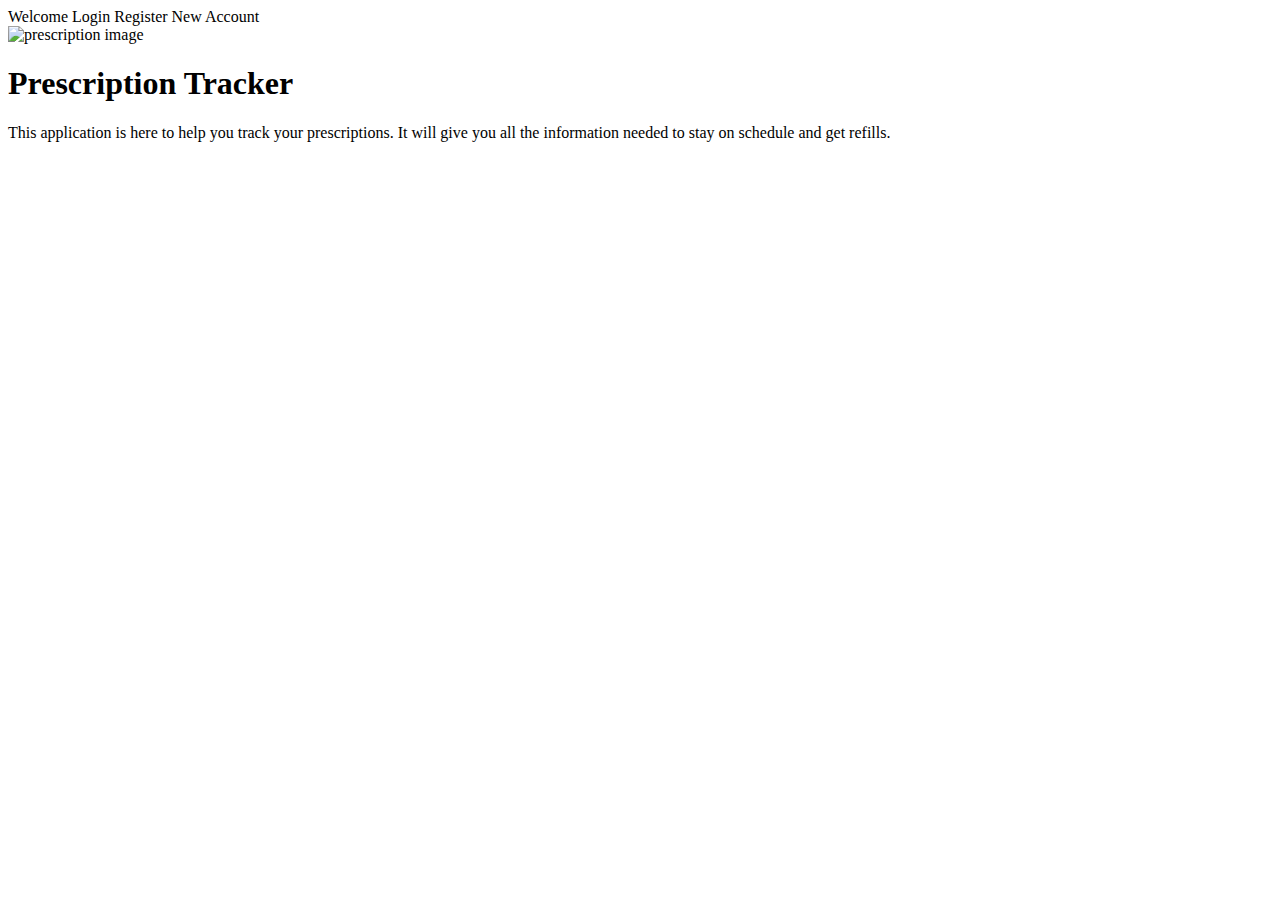
<file: prescriptionmgmt/target/classes/templates/index.html>
<!DOCTYPE html>
<html lang="en" xmlns:th="http://www.thymeleaf.org">
<head>
	<meta charset="utf-8">
	<meta name="viewport" content="width=device-width, initial-scale=1">
	<link rel="stylesheet" href="https://fonts.googleapis.com/css?family=Poppins">
    <link href="https://cdn.jsdelivr.net/npm/bootstrap@5.0.2/dist/css/bootstrap.min.css" rel="stylesheet"
          integrity="sha384-EVSTQN3/azprG1Anm3QDgpJLIm9Nao0Yz1ztcQTwFspd3yD65VohhpuuCOmLASjC" crossorigin="anonymous">
	<title>Welcome</title>
	<link rel="stylesheet" type="text/css" th:href="@{/styles/style.css}" />
</head>
<body id="index-body">
	<header class="container-fluid">
		<div class="row">
			<nav class="navbar navbar-expand-lg navbar-light bg-light">
				<div class="navbar-nav">
					<a class="nav-item nav-link active" th:href="@{/index}">Welcome</a>
					<a class="nav-item nav-link" th:href="@{/login}">Login</a> 
					<a class="nav-item nav-link" th:href="@{/register}">Register New Account</a> 		
				</div>
			</nav>
		</div>
	</header>
	<section id="index">
		<div class="container-fluid">
			<div class="row align-items-center justify-content-center" id="index-main">
				<div class="col-3">
					<img class="index" th:src="@{/images/index.jpg}" alt="prescription image">
				</div>
				<div class="col-6">
					<h1>
						<span>Prescription Tracker</span>
					</h1>
					<p> This application is here to help you track your
						prescriptions. It will give you all the
						information needed to stay on schedule and get refills.</p>
				</div>
			</div>
		</div>
	</section>
</body>
</html>
</file>
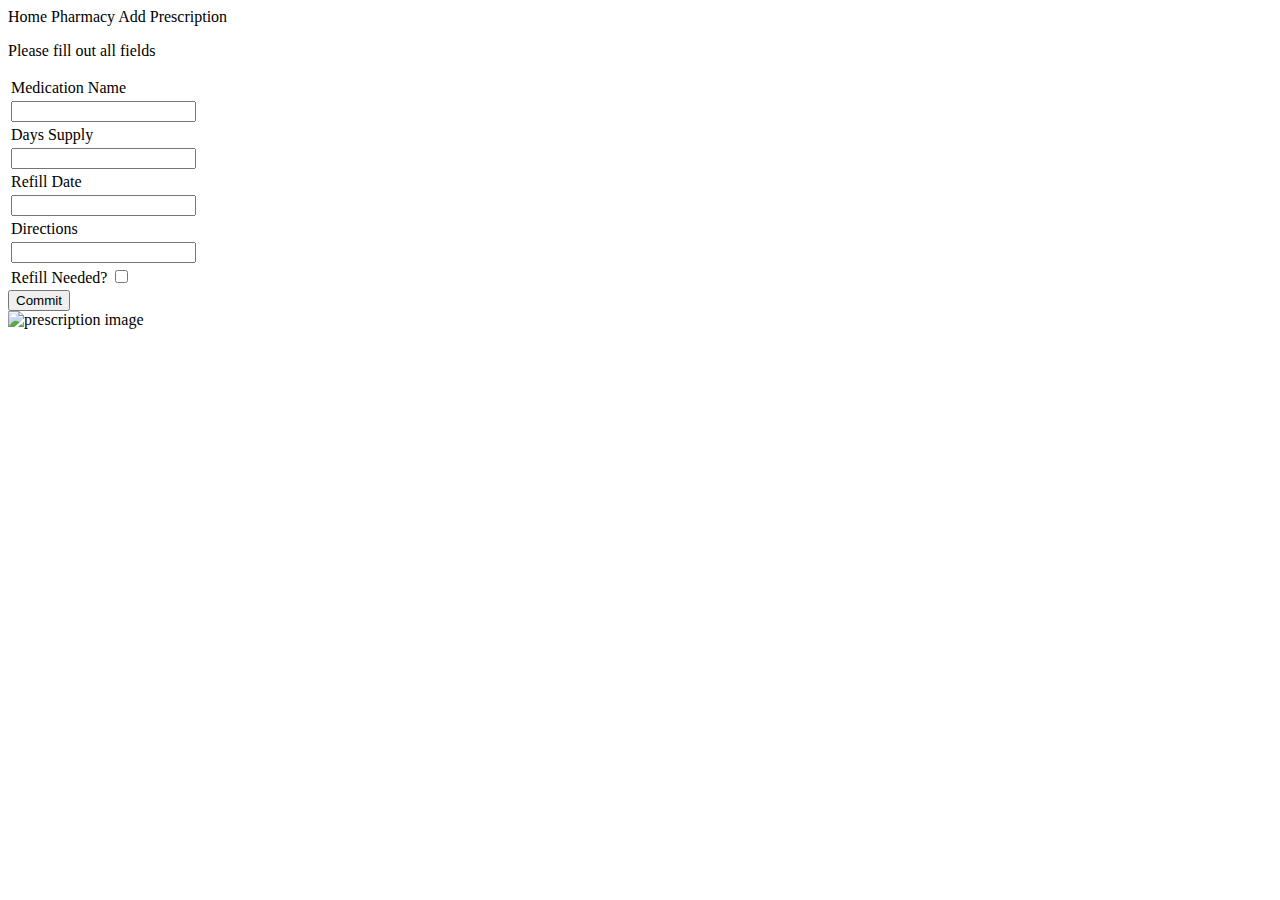
<file: prescriptionmgmt/target/classes/templates/addrx.html>
<!DOCTYPE html>

<html lang="en" xmlns:th="http://www.thymeleaf.org">
<head>
<meta charset="UTF-8">
<meta name="viewport" content="width=device-width, initial-scale=1">
<link rel="stylesheet"
	href="https://fonts.googleapis.com/css?family=Poppins">
<link
	href="https://cdn.jsdelivr.net/npm/bootstrap@5.0.2/dist/css/bootstrap.min.css"
	rel="stylesheet"
	integrity="sha384-EVSTQN3/azprG1Anm3QDgpJLIm9Nao0Yz1ztcQTwFspd3yD65VohhpuuCOmLASjC"
	crossorigin="anonymous">
<title>Manage Rx</title>
<link rel="stylesheet" type="text/css" th:href="@{/styles/style.css}" />
</head>
<body>
	<header class="container-fluid">
		<div class="row">
			<nav class="navbar navbar-expand-lg navbar-light bg-light">
				<div class="navbar-nav">
					<a class="nav-item nav-link" th:href="@{/home}">Home</a> 
					<a class="nav-item nav-link" th:href="@{/pharmacy}">Pharmacy</a> 
					<a class="nav-item nav-link active"	th:href="@{/addrx}">Add Prescription</a>
				</div>
			</nav>
		</div>
	</header>


<div class="row justify-content-md-center">

		<div class="col">
		<p class="error" th:if="${error}">Please fill out all fields</p>
		<form role="form" th:action="@{/addrx/save}" method="post" th:object="${medication}">
		<input type="hidden" th:field="*{id}">
		<table>
					<tr>
						<td><label for="medicationName">Medication Name</label> </td>
						</tr>
					<tr>
						<td><input name="medicationName" class="form-control" type="text" th:field="*{medicationName}" />
					</tr>
					<tr>
						<td><label for="daysSupply">Days Supply</label>	</td>
						</tr>
					<tr>
						<td> <input name="daysSupply" class="form-control" type="text" th:field="*{daysSupply}" /> </td>
					</tr>
					<tr>
						<td><label for="refillDate">Refill Date</label></td>
						</tr>
					<tr>
						<td><input class="form-control" type="text" name="refillDate" th:field="*{refillDate}" /> </td>
					</tr>
					<tr>
						<td><label for="directions">Directions</label></td>
						</tr>
					<tr>
						<td><input class="form-control" type="text" name="directions" th:field="*{directions}" /> </td>
					</tr>
					<tr>
						<td><label for="needsRefill">Refill Needed?</label>
						<input name="needsRefill" type="checkbox" th:field="*{needsRefill}" /> </td>
					</tr>
				</table> 
	 				<button class="btn btn-secondary" type="submit">Commit</button>
			</form>
		</div>
		<div class="col-4">
			<img class="addrx" th:src="@{/images/index.jpg}" alt="prescription image">
		</div>
	</div>
</body>
</html>
</file>
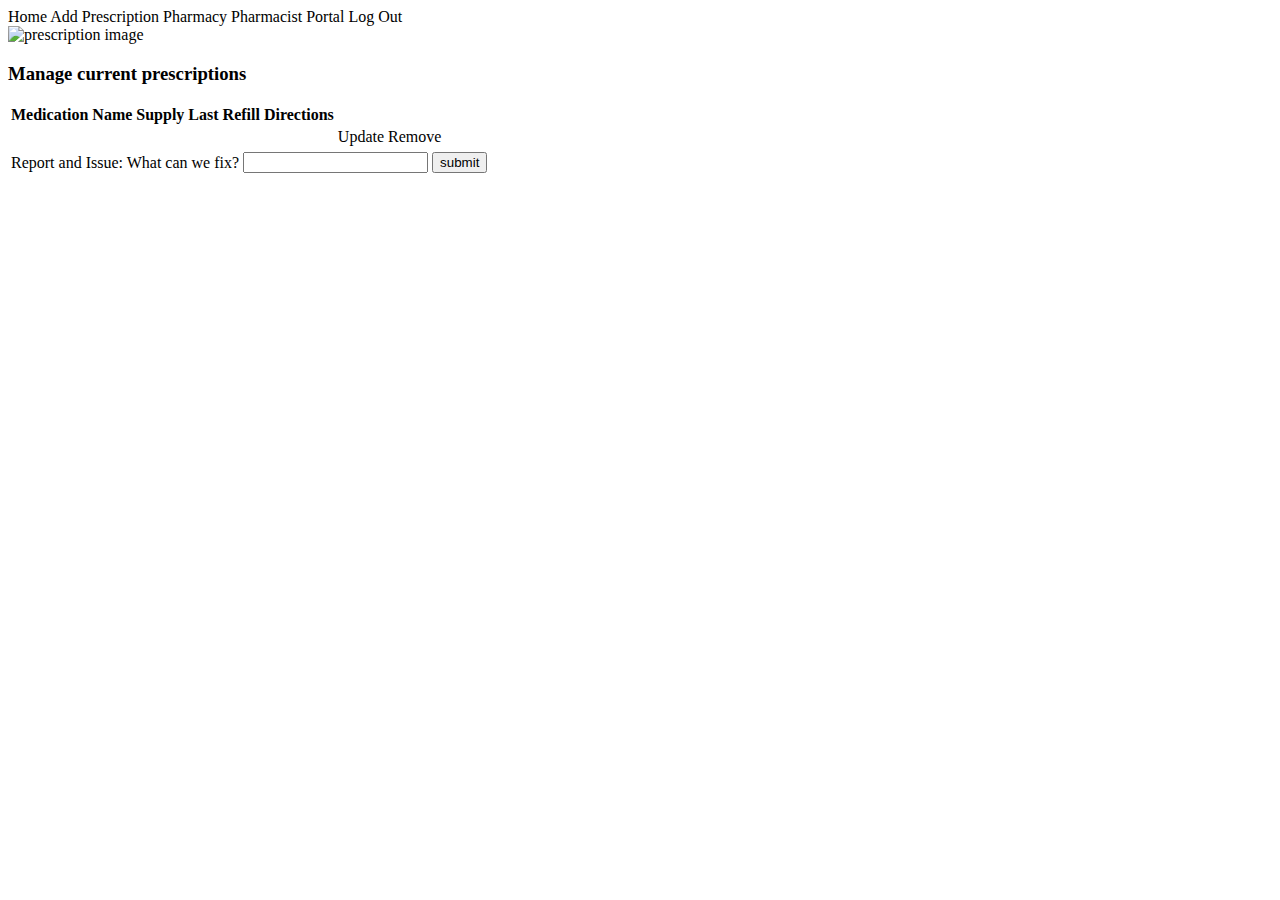
<file: prescriptionmgmt/target/classes/templates/home.html>
<!DOCTYPE html>
<html lang="en" xmlns:th="http://www.thymeleaf.org">
<head>
<meta charset="UTF-8">
<meta name="viewport" content="width=device-width, initial-scale=1">
<link rel="stylesheet"
	href="https://fonts.googleapis.com/css?family=Poppins">
<link
	href="https://cdn.jsdelivr.net/npm/bootstrap@5.0.2/dist/css/bootstrap.min.css"
	rel="stylesheet"
	integrity="sha384-EVSTQN3/azprG1Anm3QDgpJLIm9Nao0Yz1ztcQTwFspd3yD65VohhpuuCOmLASjC"
	crossorigin="anonymous">
<link rel="stylesheet" type="text/css" th:href="@{/styles/style.css}" />
<title>Rx Mgmt Home</title>
</head>
<body>
	<header id="header-home" class="container-fluid">
		<div class="row">
			<nav class="navbar navbar-expand-lg navbar-light bg-light">
				<div class="navbar-nav">
					<a class="nav-item nav-link active" th:href="@{/home}">Home</a> 
					<a class="nav-item nav-link" th:href="@{/addrx}">Add Prescription</a>
					<a class="nav-item nav-link" th:href="@{/pharmacy}">Pharmacy</a>
					<a class="nav-item nav-link" th:href="@{/viewissues}">Pharmacist Portal</a>
					<a class="nav-item nav-link" th:href="@{/logout}">Log Out</a>
				</div>
			</nav>
		</div>
	</header>
<div class="div w-100 p1">
	<div class="col">
	<img class="home" th:src="@{/images/yellowbg.jpg}" alt="prescription image">
	</div>
</div>

<div class="row"><h3>Manage current prescriptions</h3></div>
<div class="col-8"> 
<table class="table">
  <thead>
    <tr>
      <th scope="col">Medication Name</th>
      <th scope="col">Supply</th>
 	  <th scope="col">Last Refill</th>  
      <th scope="col">Directions</th>                                                	
    </tr>
  </thead>
  <tbody>
   <tr th:block th:each="medication: ${rxList}">
		<td th:text="${medication.medicationName}" />
		<td th:text="${medication.daysSupply}" />
	 	<td th:text="${medication.refillDate}" />    
		<td th:text="${medication.directions}" />
		<td>
		<a class="h6" th:href="@{'/addrx/update/' + ${medication.id}}"> Update </a>
		</td>
		<td>
		<a class="h6" th:href="@{'/home/delete/' + ${medication.id}}"> Remove </a>
		</td>
	</tr>
  </tbody>
</table>
<div class="row" >
<div class="col">
<div th:if="${message}" th:text="${message}" th:class="${'alert ' + alertClass}"/>
<form role="form" th:action="@{/issue/save}" method="post" th:object="${issue}">
	<input type="hidden" th:field="*{id}">
	<table> 
	<tr>
		<td>
		<label for="issueTxt">Report and Issue:    What can we fix?</label> </td>
		<td> 
		<input name="issueTxt" class="form-control" type="text" th:field="*{issueTxt}" /> </td>
		<td>
		<button class="btn btn-secondary" type="submit">submit</button> </td>
		</tr>
	</table>
</form> 
</div>
</div>
</div>

</body>
</html>
</file>
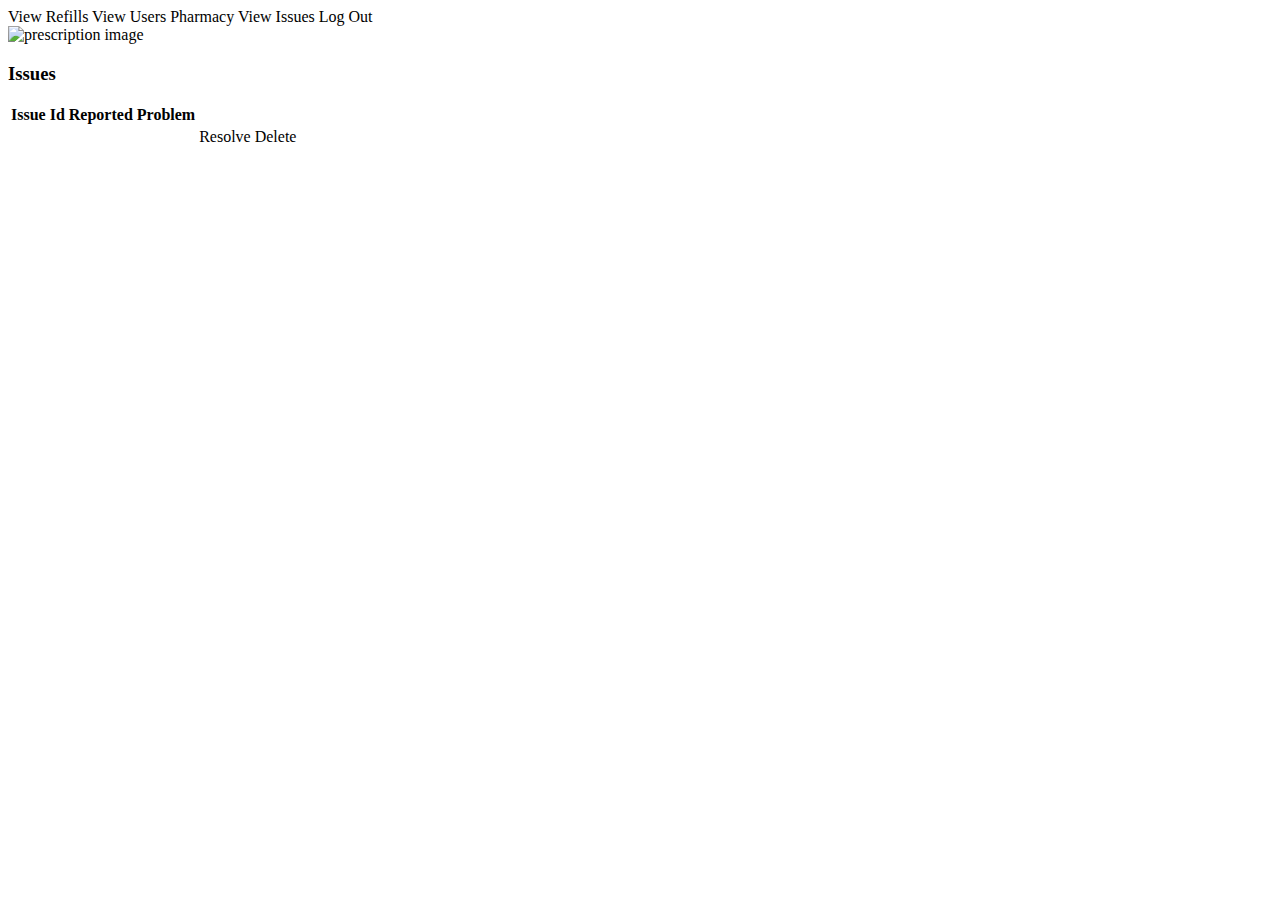
<file: prescriptionmgmt/target/classes/templates/issues.html>
<!DOCTYPE html>
<html lang="en" xmlns:th="http://www.thymeleaf.org">
<head>
<meta charset="UTF-8">
<meta name="viewport" content="width=device-width, initial-scale=1">
<link rel="stylesheet"
	href="https://fonts.googleapis.com/css?family=Poppins">
<link
	href="https://cdn.jsdelivr.net/npm/bootstrap@5.0.2/dist/css/bootstrap.min.css"
	rel="stylesheet"
	integrity="sha384-EVSTQN3/azprG1Anm3QDgpJLIm9Nao0Yz1ztcQTwFspd3yD65VohhpuuCOmLASjC"
	crossorigin="anonymous">
<title>Rx Mgmt Home</title>
<link rel="stylesheet" type="text/css" th:href="@{/styles/style.css}" />

</head>
<body>
	<header id="header-issues" class="container-fluid">
		<div class="row">
			<nav class="navbar navbar-expand-lg navbar-light bg-light">
				<div class="navbar-nav">
					<a class="nav-item nav-link" th:href="@{/refills}">View Refills</a> 
					<a class="nav-item nav-link" th:href="@{/users}">View Users</a>
					<a class="nav-item nav-link" th:href="@{/pharmacy}">Pharmacy</a>
					<a class="nav-item nav-link active" th:href="@{/viewissues}">View Issues</a>
					<a class="nav-item nav-link" th:href="@{/logout}">Log Out</a>
				</div>
			</nav>
		</div>
	</header>
<div class="div w-100 p1">
	<div class="col">
	<img class="issues" th:src="@{/images/yellowbg.jpg}" alt="prescription image">
	</div>
</div>

<div class="row"><h3>Issues</h3></div>
<div class="col-8"> 
<table class="table">
  <thead>
    <tr>
      <th scope="col">Issue Id</th>
      <th scope="col">Reported Problem</th>                                             	
    </tr>
  </thead>
  <tbody>
   <tr th:block th:each="issue: ${problems}">
		<td th:text="${issue.id}" />
		<td th:text="${issue.issueTxt}" />
		<td>
		<a class="h6" th:href="@{'/issues/update/' + ${issue.id}}"> Resolve </a>
		</td>
		<td>
		<a class="h6" th:href="@{'/issues/delete/' + ${issue.id}}"> Delete </a>
		</td>
	</tr>
  </tbody>
</table>

</div>

</body>
</html>
</file>
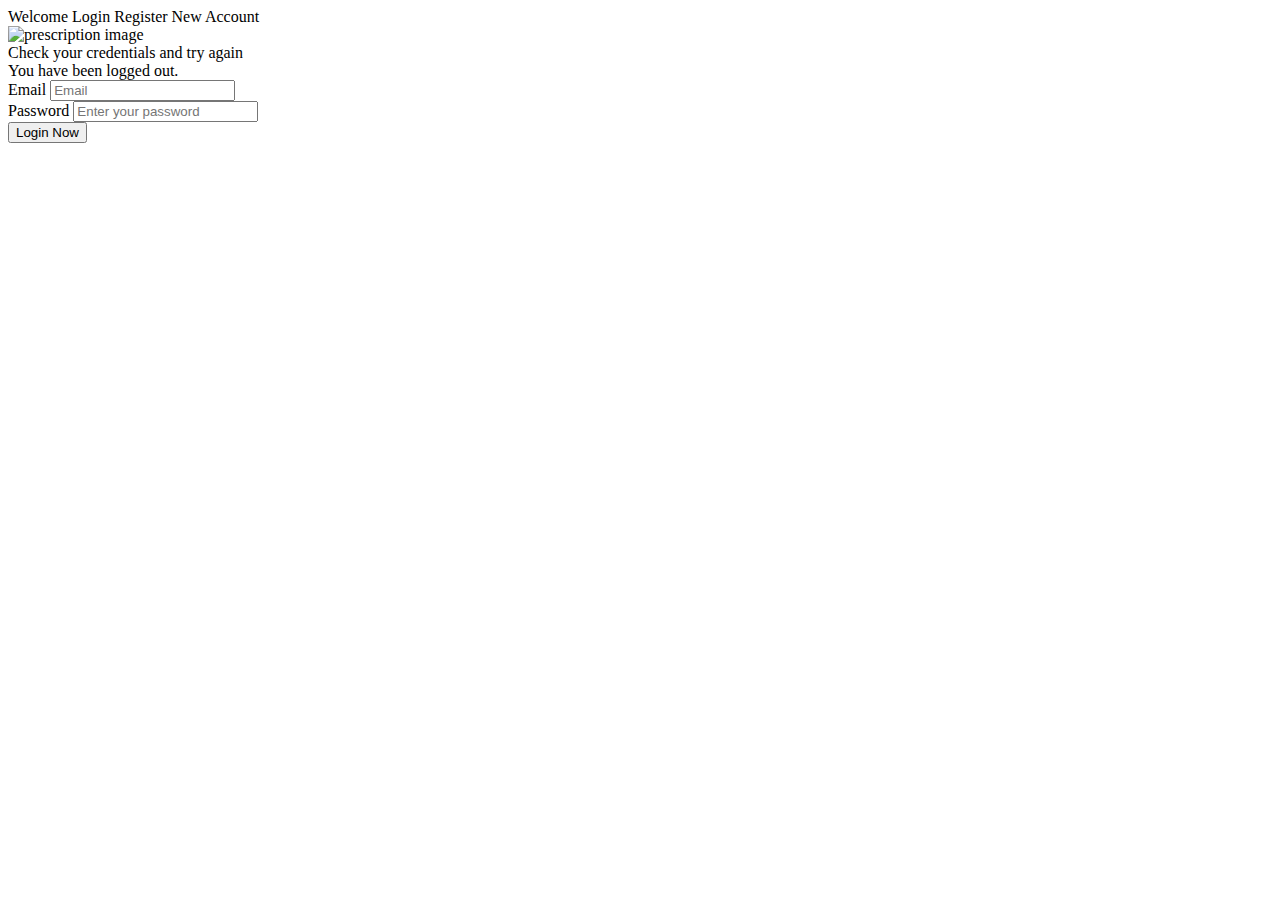
<file: prescriptionmgmt/target/classes/templates/login.html>
<!DOCTYPE html>
<html lang="en" xmlns:th="http://www.thymeleaf.org">
<head>
<meta charset="UTF-8">
<meta name="viewport" content="width=device-width, initial-scale=1">
	<link rel="stylesheet" href="https://fonts.googleapis.com/css?family=Poppins">
	<link
		href="https://cdn.jsdelivr.net/npm/bootstrap@5.0.2/dist/css/bootstrap.min.css"
		rel="stylesheet"
		integrity="sha384-EVSTQN3/azprG1Anm3QDgpJLIm9Nao0Yz1ztcQTwFspd3yD65VohhpuuCOmLASjC"
		crossorigin="anonymous">
<title>Register New Account</title>
<link rel="stylesheet" type="text/css" th:href="@{/styles/style.css}" />
</head>
<body>
	<header class="container-fluid">
		<div class="row">
			<nav class="navbar navbar-expand-lg navbar-light bg-light">
				<div class="navbar-nav">
					<a class="nav-item nav-link" th:href="@{/index}">Welcome</a> <a
						class="nav-item nav-link active" th:href="@{/login}">Login</a> <a
						class="nav-item nav-link" th:href="@{/register}">Register New Account</a>
				</div>
			</nav>
		</div>
	</header>
	<div class="container-fluid">
		<div class="row justify-content-center">
			<div class="col-12" id="login-main">
				<div class="row justify-content-center">
				<div class="col-3">
					<img class="login" th:src="@{/images/index.jpg}" alt="prescription image">
				</div>
					<div class="col-4" id="form">
							<div class="error" th:if="${error}">Check your credentials and try again</div>
							<div th:if="${logout}">You have been logged out.</div>
					<form method="post" role="form" th:action="@{/login}">
						<div class="form-group mb-3">
							<label class="form-label">Email</label> 
							<input
								class="form-control" id="email" 
								name="email" placeholder="Email" 
								type="email"/>
						</div>
						<div class="form-group mb-3">
							<label class="form-label">Password</label> 
							<input
								class="form-control" id="password" 
								name="password" placeholder="Enter your password" 
								type="password" />
						</div>
						<div class="form-group">
							<button class="btn btn-secondary" type="submit" >Login Now</button>
						</div>
					</form>
					</div>
				</div>
			</div>
		</div>
	</div>
</body>
</html>
</file>
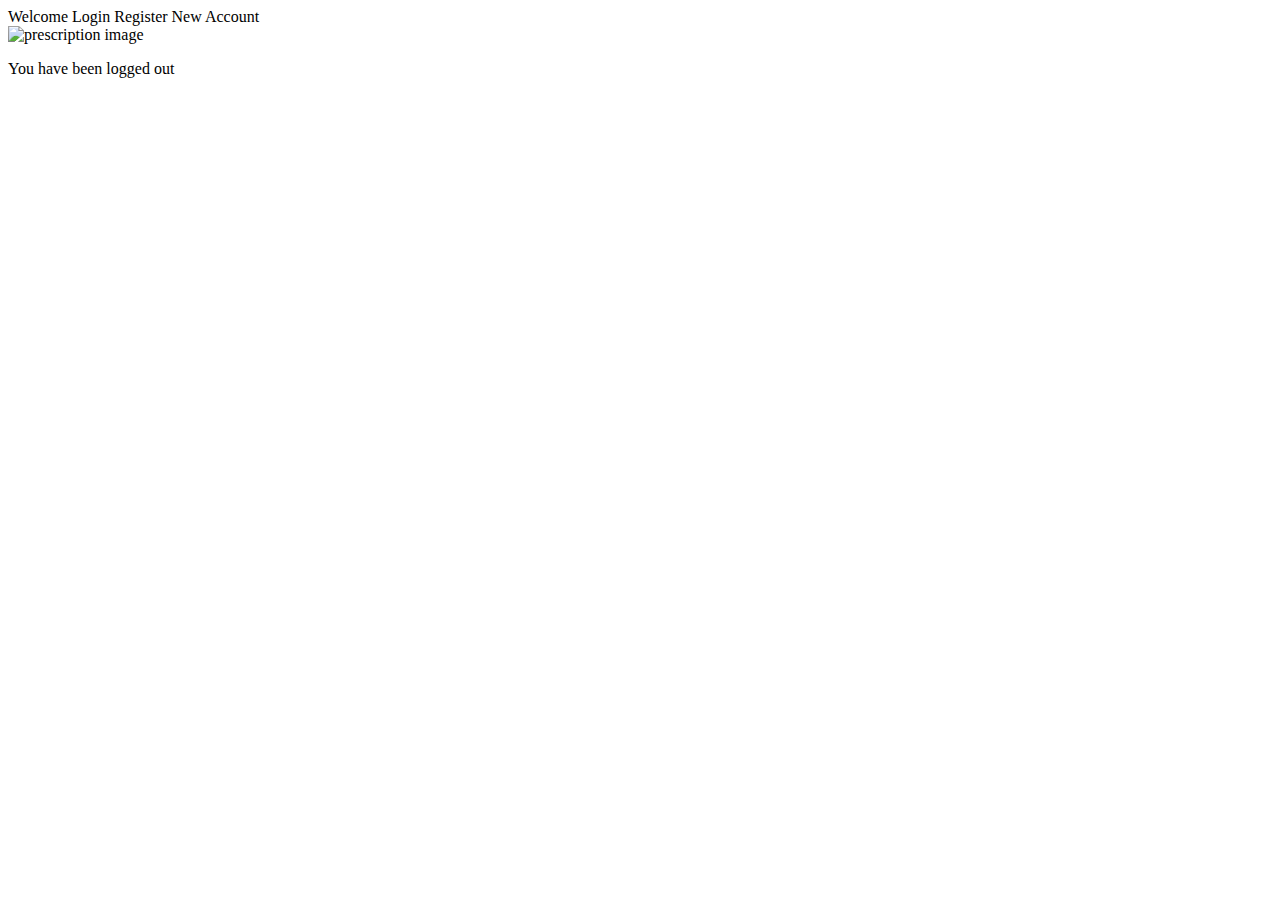
<file: prescriptionmgmt/target/classes/templates/logout.html>
<!DOCTYPE html>
<html lang="en" xmlns:th="http://www.thymeleaf.org">
<head>
	<meta charset="utf-8">
	<meta name="viewport" content="width=device-width, initial-scale=1">
	<link rel="stylesheet" href="https://fonts.googleapis.com/css?family=Poppins">
    <link href="https://cdn.jsdelivr.net/npm/bootstrap@5.0.2/dist/css/bootstrap.min.css" rel="stylesheet"
          integrity="sha384-EVSTQN3/azprG1Anm3QDgpJLIm9Nao0Yz1ztcQTwFspd3yD65VohhpuuCOmLASjC" crossorigin="anonymous">
    <link rel="stylesheet" type="text/css" th:href="@{/styles/style.css}" />
	<title>Logout</title>
</head>
<body>
	<header id="header-logout" class="container-fluid">
		<div class="row">
			<nav class="navbar navbar-expand-lg navbar-light bg-light">
				<div class="navbar-nav">
					<a class="nav-item nav-link" th:href="@{/index}">Welcome</a> <a
						class="nav-item nav-link" th:href="@{/login}">Login</a> <a
						class="nav-item nav-link" th:href="@{/register}">Register New Account</a>
				</div>
			</nav>
		</div>
	</header>
<div class="div w-100 p1">
	<div class="col">
	<img class="logout" th:src="@{/images/yellowbg.jpg}" alt="prescription image">
	</div>
</div>
<div class="row align-items-center"> 
	<div class="col">
	<p> You have been logged out <p>
	</div>
</div>
</body>
</html>
</file>
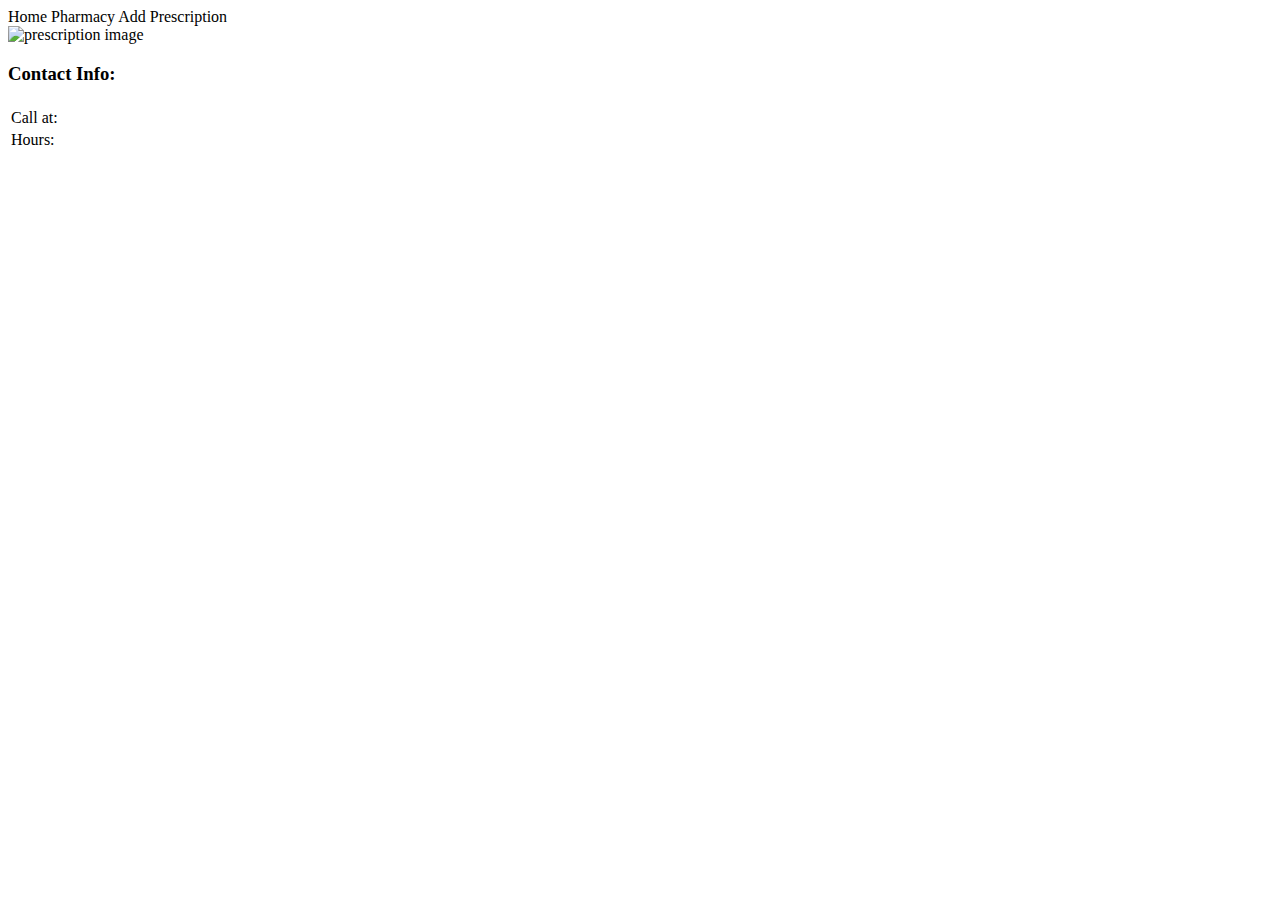
<file: prescriptionmgmt/target/classes/templates/pharmacy.html>
<!DOCTYPE html>
<html lang="en" xmlns:th="http://www.thymeleaf.org">
<head>
<meta charset="UTF-8">
<meta name="viewport" content="width=device-width, initial-scale=1">
<link rel="stylesheet"
	href="https://fonts.googleapis.com/css?family=Poppins">
<link
	href="https://cdn.jsdelivr.net/npm/bootstrap@5.0.2/dist/css/bootstrap.min.css"
	rel="stylesheet"
	integrity="sha384-EVSTQN3/azprG1Anm3QDgpJLIm9Nao0Yz1ztcQTwFspd3yD65VohhpuuCOmLASjC"
	crossorigin="anonymous">
<link rel="stylesheet" type="text/css" th:href="@{/styles/style.css}" />
<title>Pharmacy Info</title>
<style>

</style>
</head>
<body id="pharmacy-body">
	<header class="container-fluid">
		<div class="row">
			<nav class="navbar navbar-expand-lg navbar-light bg-light">
				<div class="navbar-nav">
					<a class="nav-item nav-link" th:href="@{/home}">Home</a> 
					<a class="nav-item nav-link active" th:href="@{/pharmacy}">Pharmacy</a> 
					<a class="nav-item nav-link" th:href="@{/addrx}">Add Prescription</a>
				</div>
			</nav>
		</div>
	</header>
	<section id="pharmacy">
		<div class="container-fluid">
			<div class="row align-items-center" id="pharmacy-main">
				<div class="col">
					<img class="pharmacy" th:src="@{/images/pinkbg.jpg}" alt="prescription image">
				</div>
				<div class="col">
					<h3>Contact Info:</h3>
					<h4 th:text="${pharmacyName}"></h4>					
					<table>
					<tr>
						<td> <span> Call at: </span></td> <td th:text="${pharmacyPhone}" /> 
					</tr>
					<tr>
						<td> <span> Hours: </span> </td> <td th:text="${pharmacyHours}" /> 
					</tr>
					<tr>
					</tr>
					</table>
				</div>
			</div>
		</div>
	</section>
</body>
</html>
</file>
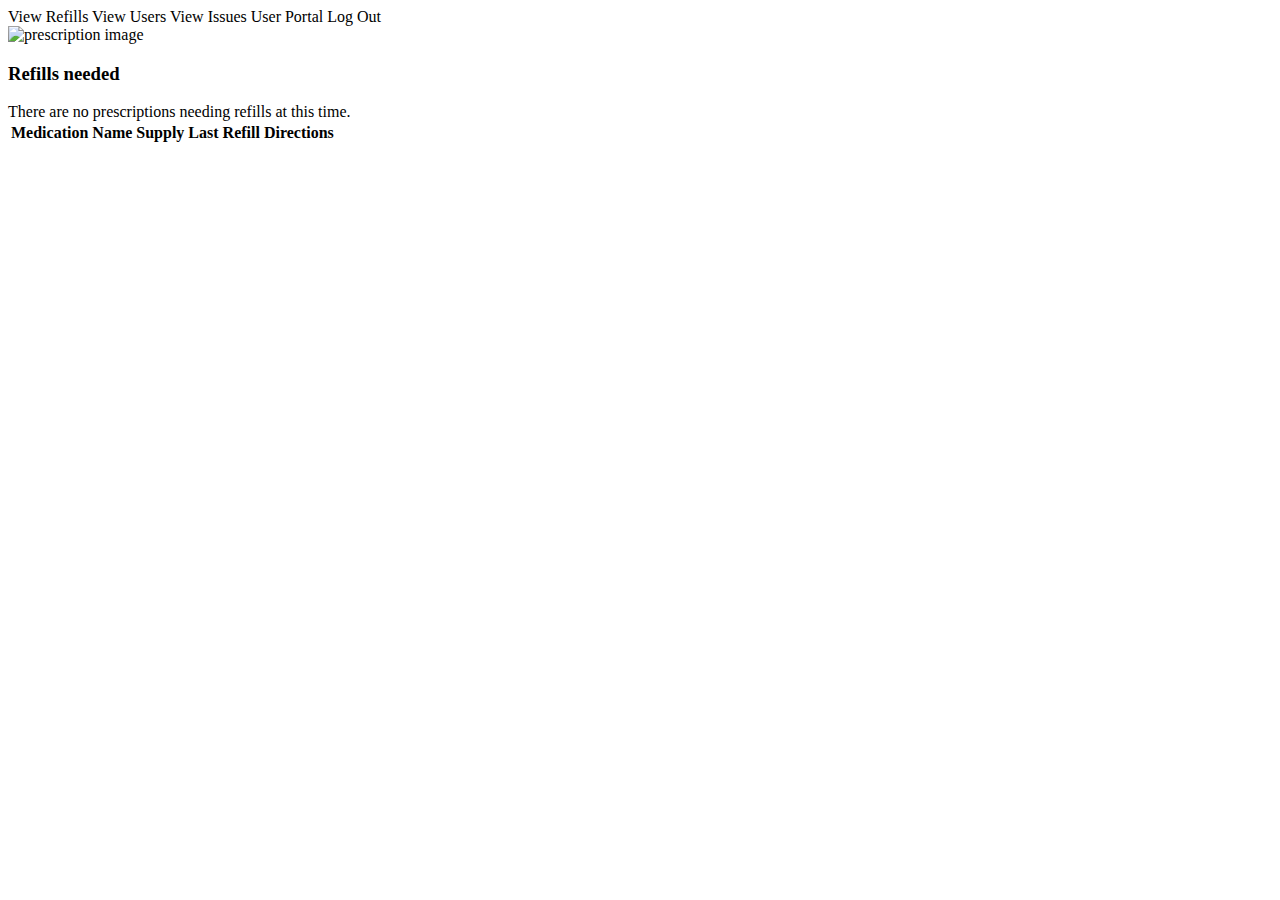
<file: prescriptionmgmt/target/classes/templates/refills.html>
<!DOCTYPE html>
<html lang="en" xmlns:th="http://www.thymeleaf.org">
<head>
<meta charset="UTF-8">
<meta name="viewport" content="width=device-width, initial-scale=1">
<link rel="stylesheet"
	href="https://fonts.googleapis.com/css?family=Poppins">
<link
	href="https://cdn.jsdelivr.net/npm/bootstrap@5.0.2/dist/css/bootstrap.min.css"
	rel="stylesheet"
	integrity="sha384-EVSTQN3/azprG1Anm3QDgpJLIm9Nao0Yz1ztcQTwFspd3yD65VohhpuuCOmLASjC"
	crossorigin="anonymous">
<link rel="stylesheet" type="text/css" th:href="@{/styles/style.css}" />
<title>Rx Mgmt Refills</title>
</head>
<body>
	<header id="header-home" class="container-fluid">
		<div class="row">
			<nav class="navbar navbar-expand-lg navbar-light bg-light">
				<div class="navbar-nav">
				
					<a class="nav-item nav-link active" th:href="@{/refills}">View Refills</a> 
					<a class="nav-item nav-link" th:href="@{/users}">View Users</a>
					<a class="nav-item nav-link" th:href="@{/viewissues}">View Issues</a>
					<a class="nav-item nav-link" th:href="@{/home}">User Portal</a>
					<a class="nav-item nav-link" th:href="@{/logout}">Log Out</a>
				</div>
			</nav>
		</div>
	</header>
<div class="div w-100 p1">
	<div class="col">
	<img class="home" th:src="@{/images/yellowbg.jpg}" alt="prescription image">
	</div>
</div>

<div class="row">
<h3>Refills needed</h3>
<div th:if="${norefills}"> There are no prescriptions needing refills at this time.</div></div>
<div class="col-8"> 

<table class="table">
  <thead>
    <tr>
      <th scope="col">Medication Name</th>
      <th scope="col">Supply</th>
 	  <th scope="col">Last Refill</th>  
      <th scope="col">Directions</th>                                                	
    </tr>
  </thead>
  <tbody>
   <tr th:block th:each="medication: ${refills}">
		<td th:text="${medication.medicationName}" />
		<td th:text="${medication.daysSupply}" />
	 	<td th:text="${medication.refillDate}" />    
		<td th:text="${medication.directions}" />
	</tr>
  </tbody>
</table>
</div>
</body>
</html>
</file>
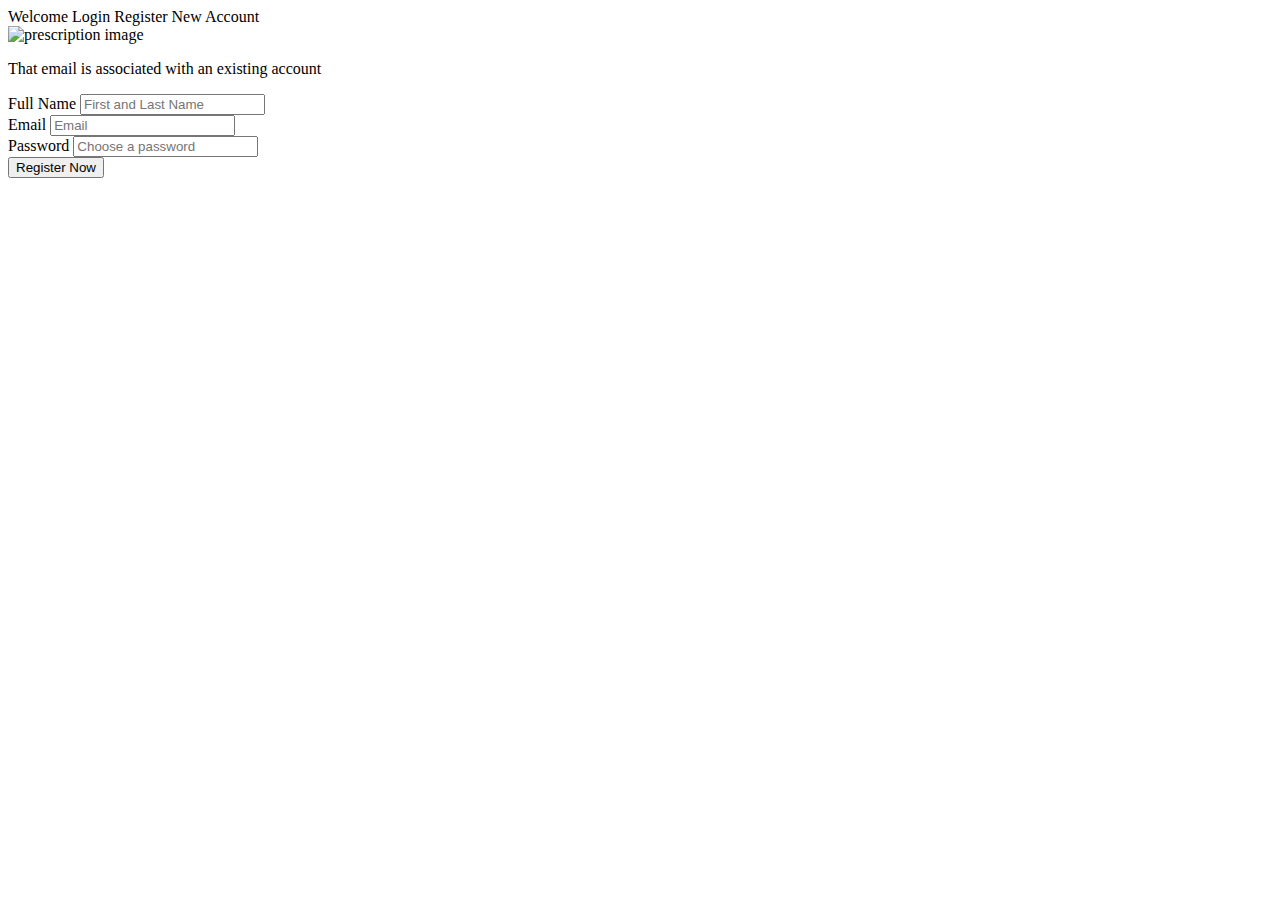
<file: prescriptionmgmt/target/classes/templates/register.html>
<!DOCTYPE html>
<html lang="en" xmlns:th="http://www.thymeleaf.org">
<head>
<meta charset="UTF-8">
<meta name="viewport" content="width=device-width, initial-scale=1">
<link rel="stylesheet"
	href="https://fonts.googleapis.com/css?family=Poppins">
<link
	href="https://cdn.jsdelivr.net/npm/bootstrap@5.0.2/dist/css/bootstrap.min.css"
	rel="stylesheet"
	integrity="sha384-EVSTQN3/azprG1Anm3QDgpJLIm9Nao0Yz1ztcQTwFspd3yD65VohhpuuCOmLASjC"
	crossorigin="anonymous">
<link rel="stylesheet" type="text/css" th:href="@{/styles/style.css}" />

<title>Register New Account</title>
</head>
<body>
	<header id="header-home" class="container-fluid">
		<div class="row">
			<nav class="navbar navbar-expand-lg navbar-light bg-light">
				<div class="navbar-nav">
					<a class="nav-item nav-link" th:href="@{/index}">Welcome</a> <a
						class="nav-item nav-link" th:href="@{/login}">Login</a> <a
						class="nav-item nav-link active" th:href="@{/register}">Register New Account</a>
				</div>
			</nav>
		</div>
	</header>
	<div class="container-fluid">
		<div class="row justify-content-center">
			<div class="col-10" id="main">
				<div class="row justify-content-center">
					<div class="col-3">
						<img class="reg" th:src="@{/images/index.jpg}" alt="prescription image">
					</div>
					<div class="col-5" id="form">
						<p class="error" th:if="${error}">That email is associated with an existing account</p>
						<p>
						<form id="registerForm" method="post" role="form" th:action="@{/register/newuser}"
							th:object="${user}">
							<div class="form-group mb-3">
								<label class="form-label">Full Name</label> <input
									class="form-control" id="fullName" name="fullName"
									placeholder="First and Last Name" th:field="*{fullName}"
									type="text" />
							</div>
							<div class="form-group mb-3">
								<label class="form-label">Email</label> <input
									class="form-control" id="email" name="email"
									placeholder="Email" th:field="*{email}" type="email" />
							</div>
							<div class="form-group mb-3">
								<label class="form-label">Password</label> <input
									class="form-control" id="password" name="password"
									placeholder="Choose a password" th:field="*{password}"
									type="password" />
							</div>
							<div class="form-group">
								<button class="btn btn-secondary" type="submit">Register Now</button>
							</div>
						</form>
					</div>
				</div>
			</div>
		</div>
	</div>
	<script type="text/javascript" th:src="@{/script/script.js}"></script>
</body>
</html>
</file>
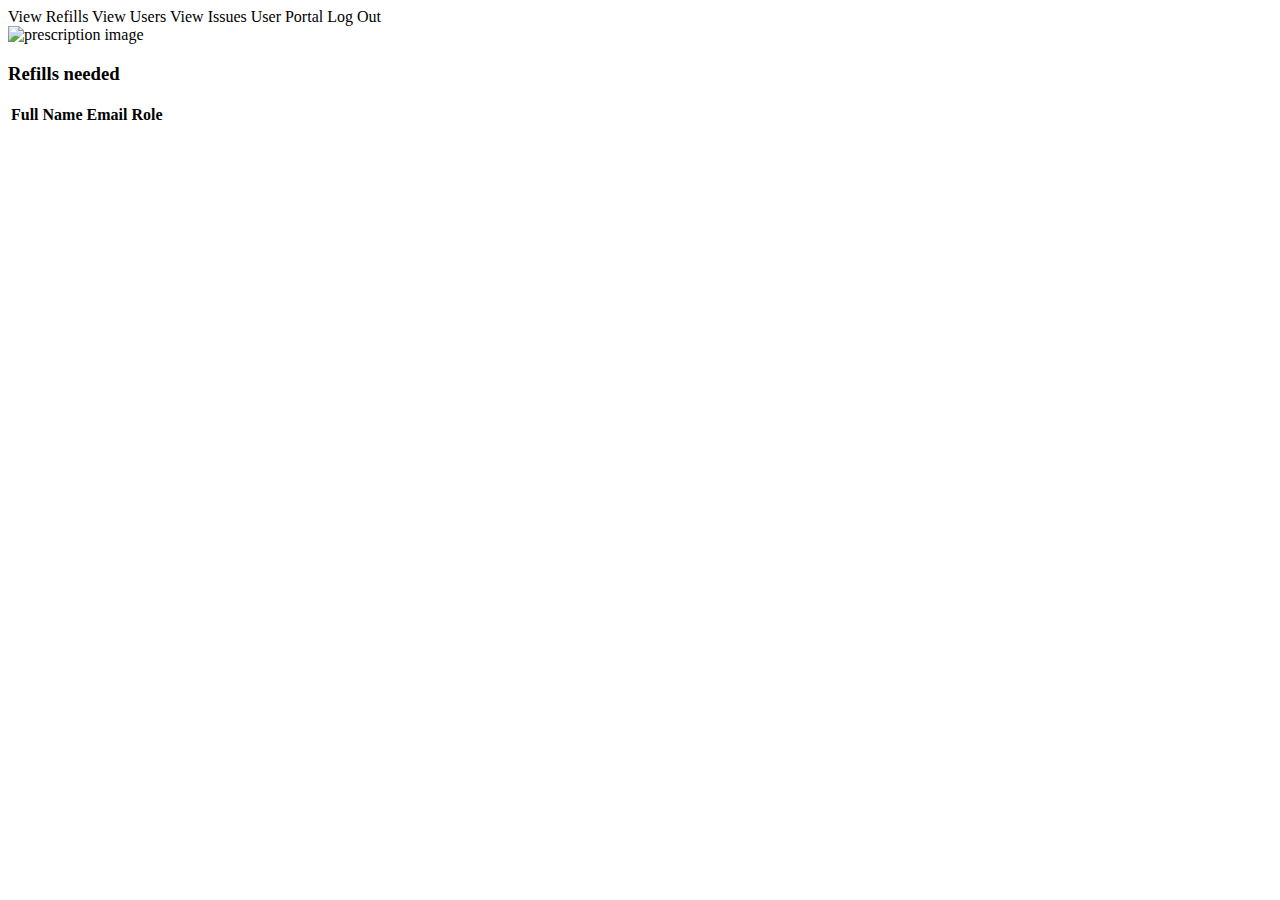
<file: prescriptionmgmt/target/classes/templates/users.html>
<!DOCTYPE html>
<html lang="en" xmlns:th="http://www.thymeleaf.org">
<head>
<meta charset="UTF-8">
<meta name="viewport" content="width=device-width, initial-scale=1">
<link rel="stylesheet"
	href="https://fonts.googleapis.com/css?family=Poppins">
<link
	href="https://cdn.jsdelivr.net/npm/bootstrap@5.0.2/dist/css/bootstrap.min.css"
	rel="stylesheet"
	integrity="sha384-EVSTQN3/azprG1Anm3QDgpJLIm9Nao0Yz1ztcQTwFspd3yD65VohhpuuCOmLASjC"
	crossorigin="anonymous">
<link rel="stylesheet" type="text/css" th:href="@{/styles/style.css}" />
<title>View All Users</title>
</head>
<body>
	<header id="header-home" class="container-fluid">
		<div class="row">
			<nav class="navbar navbar-expand-lg navbar-light bg-light">
				<div class="navbar-nav">
				
					<a class="nav-item nav-link" th:href="@{/refills}">View Refills</a> 
					<a class="nav-item nav-link active" th:href="@{/users}">View Users</a>
					<a class="nav-item nav-link" th:href="@{/viewissues}">View Issues</a>
					<a class="nav-item nav-link" th:href="@{/home}">User Portal</a>
					<a class="nav-item nav-link" th:href="@{/logout}">Log Out</a>
				</div>
			</nav>
		</div>
	</header>
<div class="div w-100 p1">
	<div class="col">
	<img class="home" th:src="@{/images/yellowbg.jpg}" alt="prescription image">
	</div>
</div>

<div class="row"><h3>Refills needed</h3></div>
<div class="col-8"> 
<table class="table">
  <thead>
    <tr>
      <th scope="col">Full Name</th>
      <th scope="col">Email</th>
 	  <th scope="col">Role</th>                                                  	
    </tr>
  </thead>
  <tbody>
   <tr th:block th:each="user: ${users}">
		<td th:text="${user.fullName}" />
		<td th:text="${user.email}" />
	 	<td th:text="${user.role}" />    
	</tr>
  </tbody>
</table>
</div>
</body>
</html>
</file>
